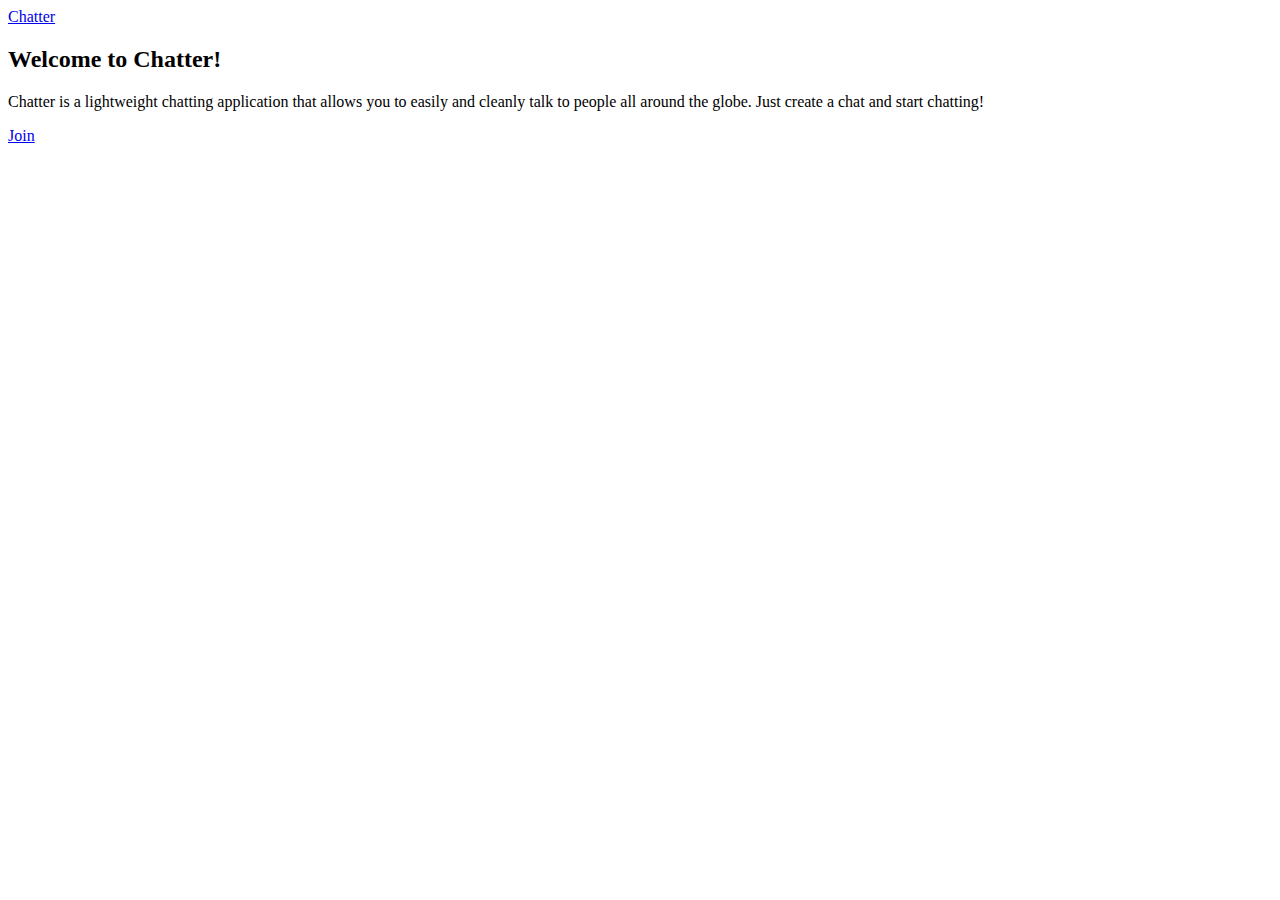
<file: src/main/resources/templates/index.html>
<!DOCTYPE html>
<html lang="en">
<head>
    <meta charset="UTF-8">
    <title>Chatter</title>
    <link th:href="@{../css/style.css}" rel="stylesheet">
</head>
<body>
<header>
    <a href="/home" class="back-button">Chatter</a>
</header>
<main>
    <h2>Welcome to Chatter!</h2>
    <p>Chatter is a lightweight chatting application that allows you to easily and cleanly
    talk to people all around the globe. Just create a chat and start chatting!</p>
    <a href="login">Join</a>
</main>
</body>
</html>
</file>
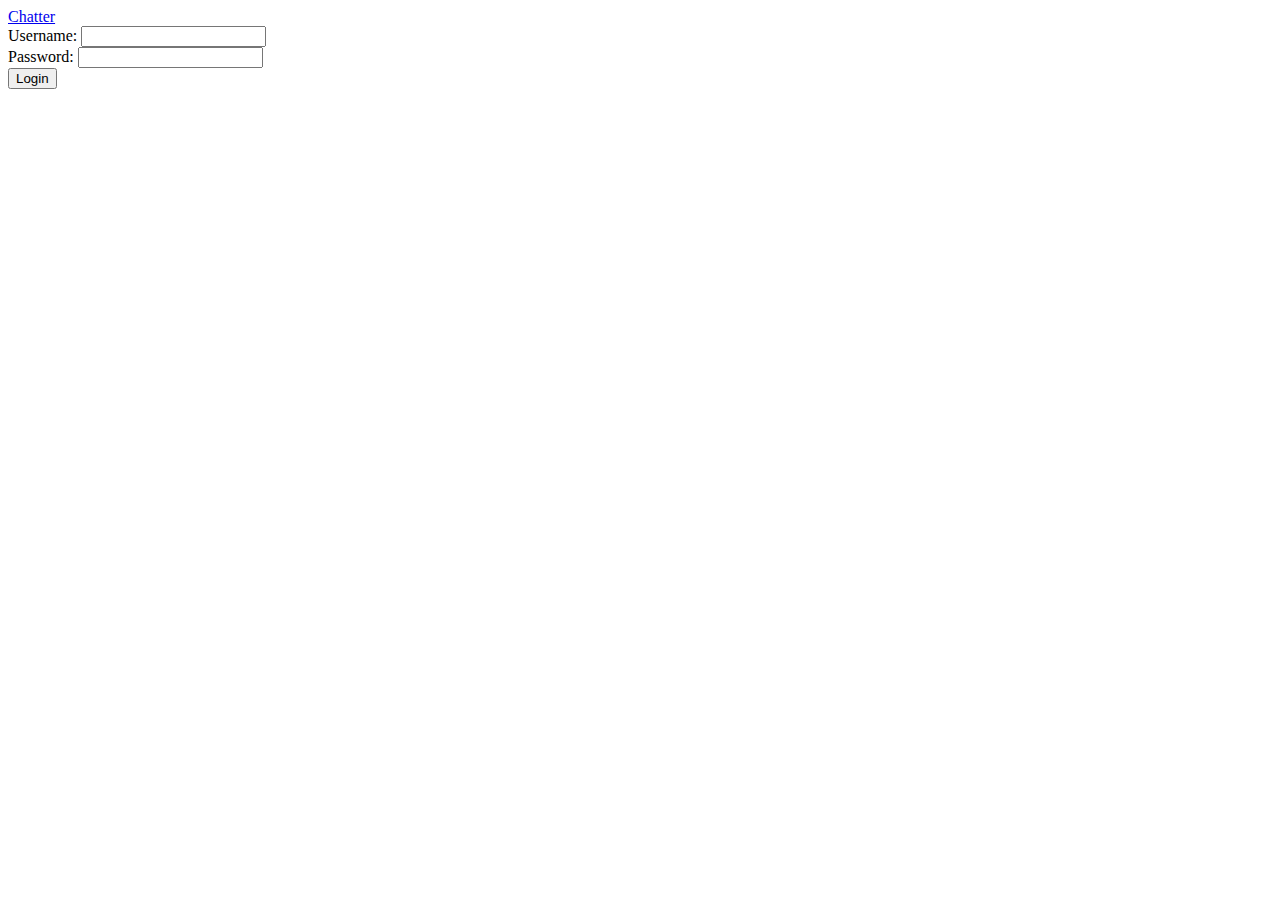
<file: src/main/resources/templates/login.html>
<!DOCTYPE html>
<html lang="en">
<head>
    <meta charset="UTF-8">
    <title>Chatter</title>
    <link th:href="@{../css/style.css}" rel="stylesheet">
</head>
<body>
<header>
    <a href="/home" class="back-button">Chatter</a>
</header>
<main>
    <form action="/login" method="post">
        <input type="hidden" th:name="${_csrf.parameterName}" th:value="${_csrf.token}"/>
        <label for="username">Username:</label>
        <input type="text" id="username" name="username" required><br>
        <label for="password">Password:</label>
        <input type="password" id="password" name="password" required><br>
        <button type="submit">Login</button>
    </form>
</main>
</body>
</html>
</file>
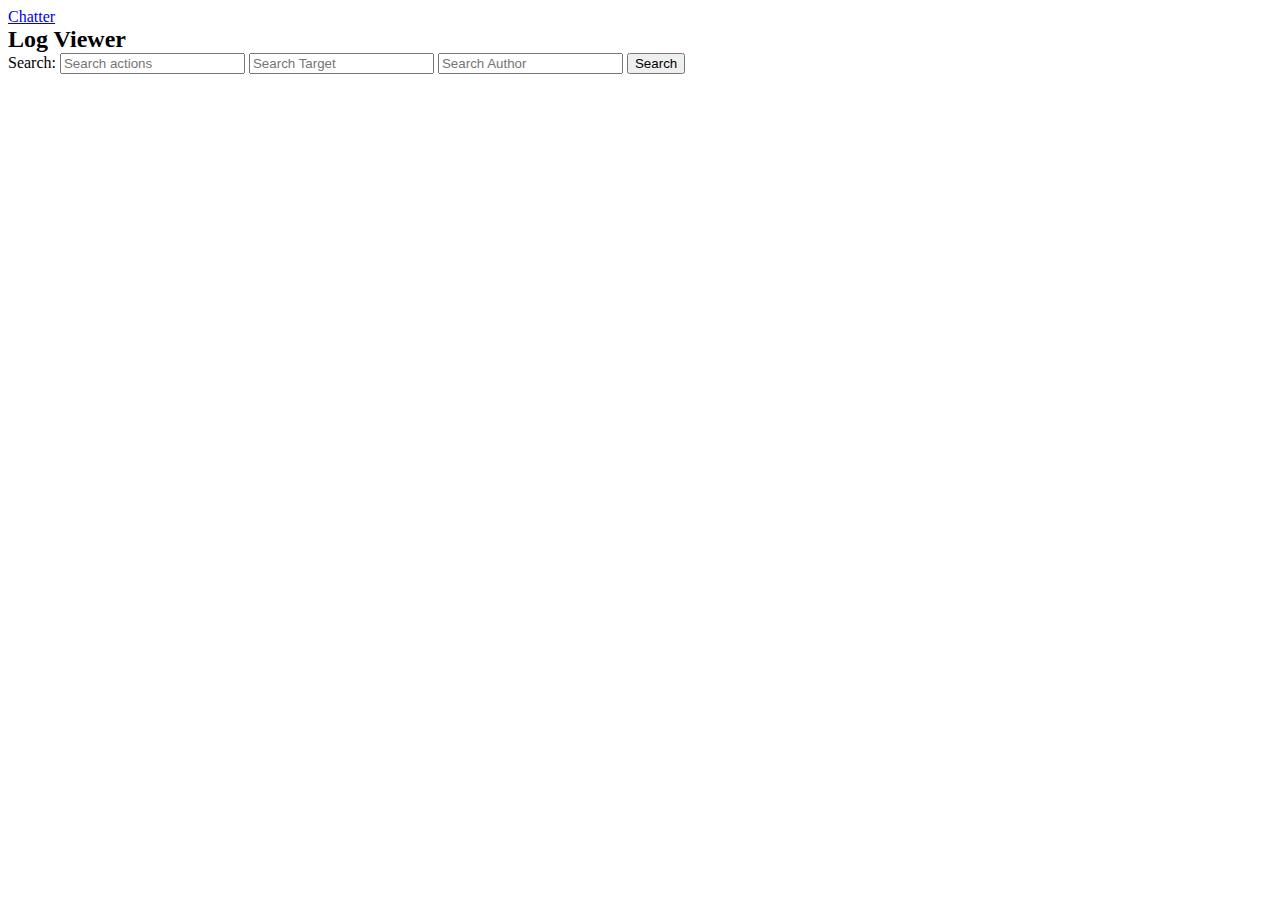
<file: src/main/resources/templates/logs.html>
<!DOCTYPE html>
<html lang="en">
<head>
    <meta charset="UTF-8">
    <title>Chatter</title>
    <link th:href="@{../css/style.css}" rel="stylesheet">
</head>
<body>
<header>
    <a href="/home" class="back-button">Chatter</a>
</header>
<main id="log-center">
    <h2 style="margin-bottom:0; margin-top:0">Log Viewer</h2>
        Search:
        <input type="text" id="log-search-actions" placeholder="Search actions">
        <input type="text" id="log-search-target" placeholder="Search Target">
        <input type="text" id="log-search-author" placeholder="Search Author">
        <button onclick="changePage()">Search</button><br>
    <div id="logs">
    </div>
</main>
<script th:src="@{../js/logSearch.js}"></script>
</body>
</html>
</file>
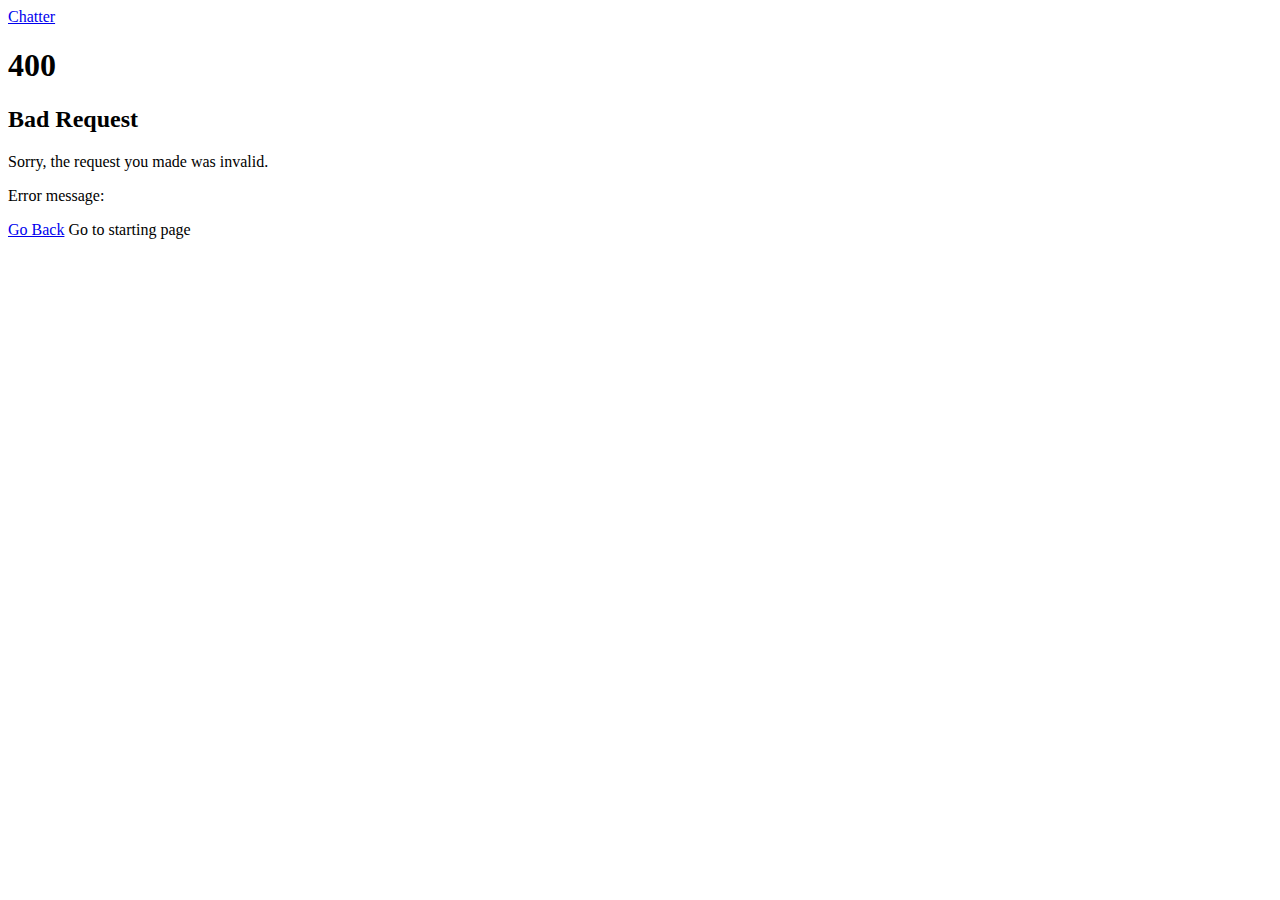
<file: src/main/resources/templates/error/bad-request.html>
<!DOCTYPE html>
<html lang="en">
<head>
    <meta charset="UTF-8">
    <title>Chatter</title>
    <link th:href="@{../css/style.css}" rel="stylesheet">
</head>
<body>
<header>
    <a href="/" class="back-button">Chatter</a>
</header>
<main>
    <h1>400</h1>
    <h2>Bad Request</h2>
    <p>Sorry, the request you made was invalid.</p>
    <p>Error message:</p>
    <p th:text="${error}"></p>
    <a href="javascript:history.back()">Go Back</a>
    <a th:href="@{/}">Go to starting page</a>
</main>
</body>
</html>
</file>
